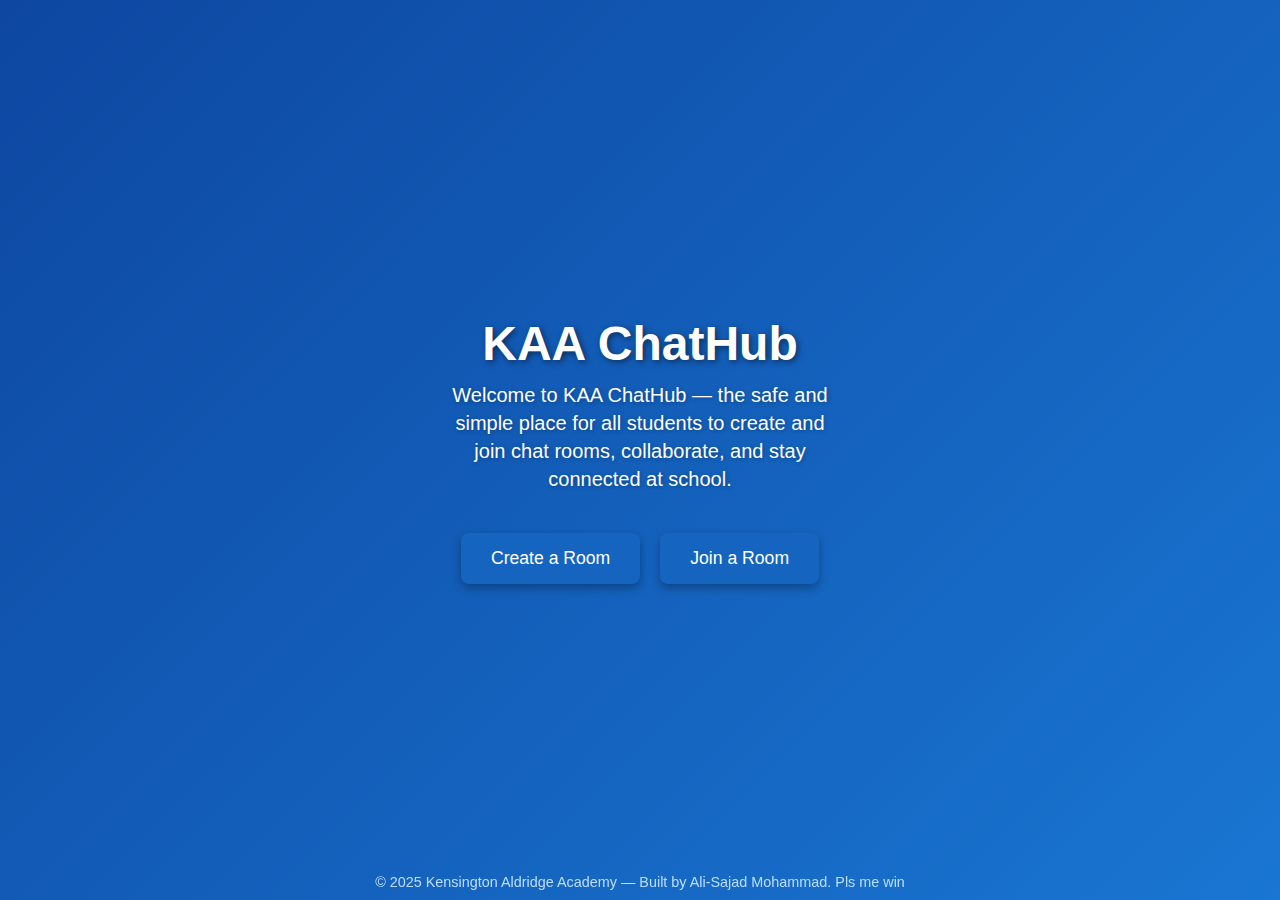
<file: index.html>
<!DOCTYPE html>
<html lang="en">
<head>
  <meta charset="UTF-8" />
  <meta name="viewport" content="width=device-width, initial-scale=1" />
  <title>KAA ChatHub - Welcome</title>
  <style>
    /* Reset & base */
    * {
      box-sizing: border-box;
      margin: 0;
      padding: 0;
      font-family: 'Segoe UI', Tahoma, Geneva, Verdana, sans-serif;
    }
    body {
      background: linear-gradient(135deg, #0d47a1, #1976d2);
      color: white;
      height: 100vh;
      display: flex;
      flex-direction: column;
      justify-content: center;
      align-items: center;
      text-align: center;
      padding: 20px;
    }
    h1 {
      font-size: 3rem;
      margin-bottom: 10px;
      text-shadow: 2px 2px 6px rgba(0,0,0,0.5);
    }
    p {
      font-size: 1.25rem;
      margin-bottom: 40px;
      max-width: 400px;
      line-height: 1.4;
      text-shadow: 1px 1px 4px rgba(0,0,0,0.3);
    }
    .buttons {
      display: flex;
      gap: 20px;
      flex-wrap: wrap;
      justify-content: center;
    }
    button {
      background-color: #1565c0;
      border: none;
      padding: 15px 30px;
      font-size: 1.1rem;
      color: white;
      border-radius: 8px;
      cursor: pointer;
      box-shadow: 0 4px 10px rgba(0,0,0,0.3);
      transition: background-color 0.3s ease;
      min-width: 150px;
    }
    button:hover {
      background-color: #1e88e5;
    }
    footer {
      position: fixed;
      bottom: 10px;
      font-size: 0.9rem;
      color: #bbdefb;
    }
  </style>
</head>
<body>
  <h1>KAA ChatHub</h1>
  <p>Welcome to KAA ChatHub — the safe and simple place for all students to create and join chat rooms, collaborate, and stay connected at school.</p>
  
  <div class="buttons">
    <button onclick="location.href='login.html?action=create'">Create a Room</button>
    <button onclick="location.href='login.html?action=join'">Join a Room</button>
  </div>

  <footer>
    &copy; 2025 Kensington Aldridge Academy — Built by Ali-Sajad Mohammad. Pls me win
  </footer>
</body>
</html>
</file>
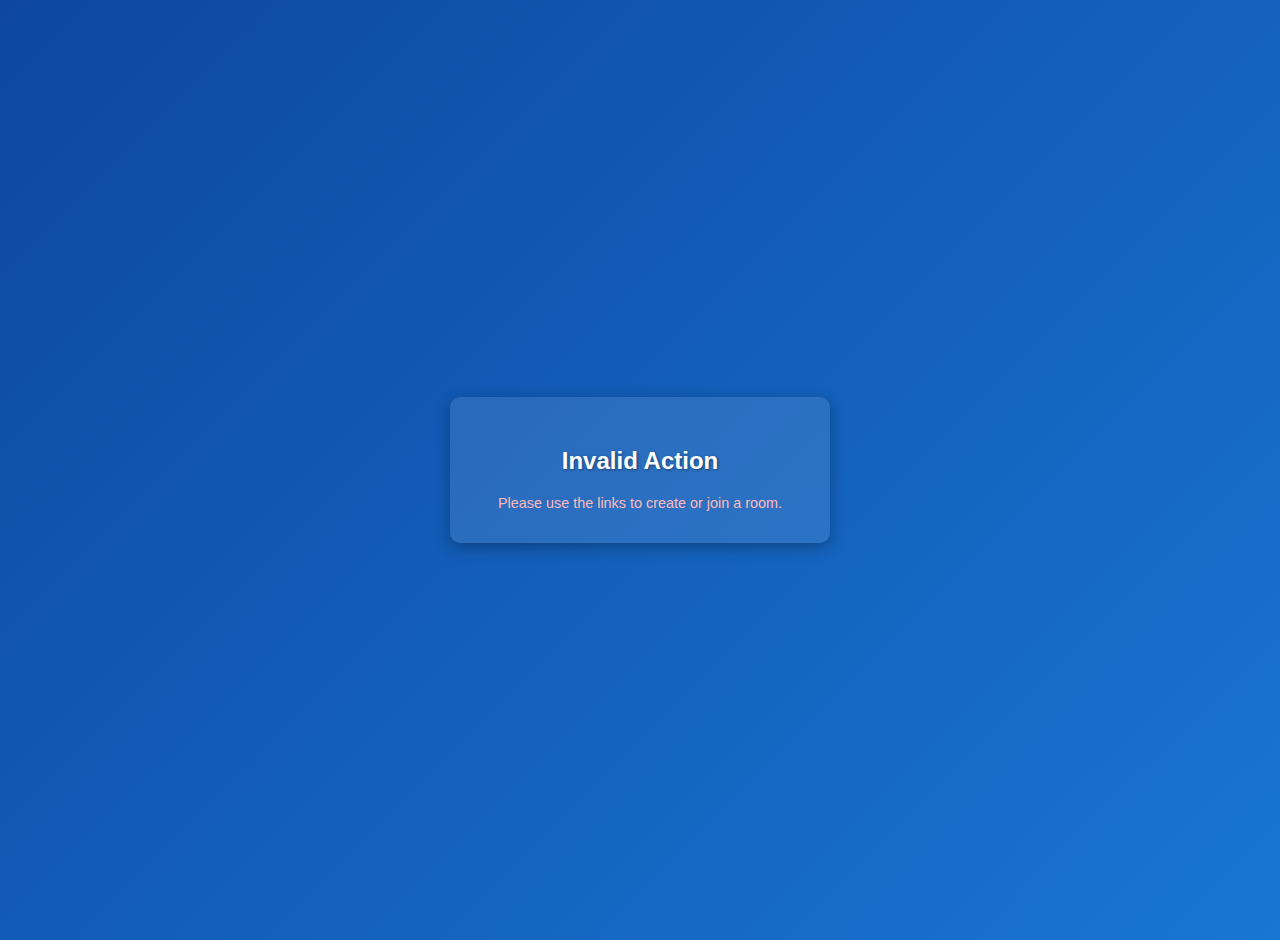
<file: chat.html>
<!DOCTYPE html>
<html lang="en">
<head>
  <meta charset="UTF-8" />
  <meta name="viewport" content="width=device-width, initial-scale=1" />
  <title>KAA ChatHub - Room Chat</title>
  <style>
    body {
      font-family: 'Segoe UI', Tahoma, Geneva, Verdana, sans-serif;
      background: #1976d2;
      color: white;
      margin: 0; padding: 20px;
      display: flex; flex-direction: column; height: 100vh;
    }
    h2 {
      text-align: center;
      margin-bottom: 10px;
    }
    #messages {
      flex: 1;
      overflow-y: auto;
      background: #1565c0;
      padding: 15px;
      border-radius: 8px;
      box-shadow: 0 0 10px rgba(0,0,0,0.3);
      margin-bottom: 15px;
    }
    .msg {
      margin-bottom: 12px;
      padding-bottom: 4px;
      border-bottom: 1px solid rgba(255,255,255,0.2);
    }
    .msg .name {
      font-weight: bold;
      color: #ffeb3b;
    }
    .msg .time {
      font-size: 0.8em;
      color: #bbdefb;
      margin-left: 6px;
    }
    form {
      display: flex;
      gap: 10px;
    }
    input[type="text"] {
      flex: 1;
      padding: 10px;
      font-size: 1rem;
      border-radius: 6px;
      border: none;
      outline: none;
    }
    button {
      background: #ffeb3b;
      border: none;
      padding: 10px 20px;
      font-weight: bold;
      border-radius: 6px;
      cursor: pointer;
      transition: background 0.3s ease;
    }
    button:hover {
      background: #fdd835;
    }
  </style>
</head>
<body>

  <h2>KAA ChatHub — Room Chat</h2>

  <div id="messages">Loading chat...</div>

  <form id="messageForm">
    <input id="messageInput" type="text" placeholder="Type your message here..." autocomplete="off" required />
    <button type="submit">Send</button>
  </form>

  <script>
    // Your Google Apps Script web app URL (deployed)
    const GOOGLE_SHEETS_URL = 'https://script.google.com/macros/s/AKfycbxFo_c-BpQTXI3K8CSKeghvNiWnK61t1VxUAaToPFBvRN-c8j7Q85shUcbp7z3HBK8YrA/exec';

    // Get room code and username from sessionStorage
    const roomCode = sessionStorage.getItem('room');
    const displayName = sessionStorage.getItem('name');

    // If missing, redirect back to login
    if (!roomCode || !displayName) {
      alert('Missing room or username. Please login again.');
      window.location.href = 'login.html';
    }

    const messagesDiv = document.getElementById('messages');
    const form = document.getElementById('messageForm');
    const input = document.getElementById('messageInput');

    // Function to fetch messages from backend filtered by room
    async function fetchMessages() {
      try {
        const response = await fetch(`${GOOGLE_SHEETS_URL}?action=getMessages&room=${encodeURIComponent(roomCode)}`);
        const data = await response.json();

        messagesDiv.innerHTML = '';
        if (data.length === 0) {
          messagesDiv.innerHTML = '<p>No messages yet. Start the conversation!</p>';
          return;
        }

        data.forEach(msg => {
          const div = document.createElement('div');
          div.classList.add('msg');
          div.innerHTML = `
            <span class="name">${escapeHTML(msg.name)}</span>: 
            <span class="text">${escapeHTML(msg.message)}</span>
            <span class="time">(${new Date(msg.timestamp).toLocaleTimeString()})</span>
          `;
          messagesDiv.appendChild(div);
        });

        // Scroll to bottom
        messagesDiv.scrollTop = messagesDiv.scrollHeight;
      } catch (error) {
        console.error('Error fetching messages:', error);
        messagesDiv.innerHTML = '<p style="color:#ffcccc;">Failed to load messages.</p>';
      }
    }

    // Escape HTML to prevent injection
    function escapeHTML(str) {
      return str.replace(/[&<>"']/g, function(m) {
        return ({
          '&': '&amp;',
          '<': '&lt;',
          '>': '&gt;',
          '"': '&quot;',
          "'": '&#39;'
        })[m];
      });
    }

    // Submit new message to backend
    form.addEventListener('submit', async (e) => {
      e.preventDefault();
      const message = input.value.trim();
      if (!message) return;

      const payload = {
        action: 'postMessage',
        room: roomCode,
        name: displayName,
        message: message,
        timestamp: new Date().toISOString()
      };

      try {
        await fetch(GOOGLE_SHEETS_URL, {
          method: 'POST',
          headers: {'Content-Type': 'application/json'},
          body: JSON.stringify(payload)
        });
        input.value = '';
        fetchMessages();
      } catch (error) {
        alert('Failed to send message.');
        console.error('Send message error:', error);
      }
    });

    // Initial load
    fetchMessages();

    // Refresh chat every 3 seconds
    setInterval(fetchMessages, 3000);
  </script>
</body>
</html>
</file>
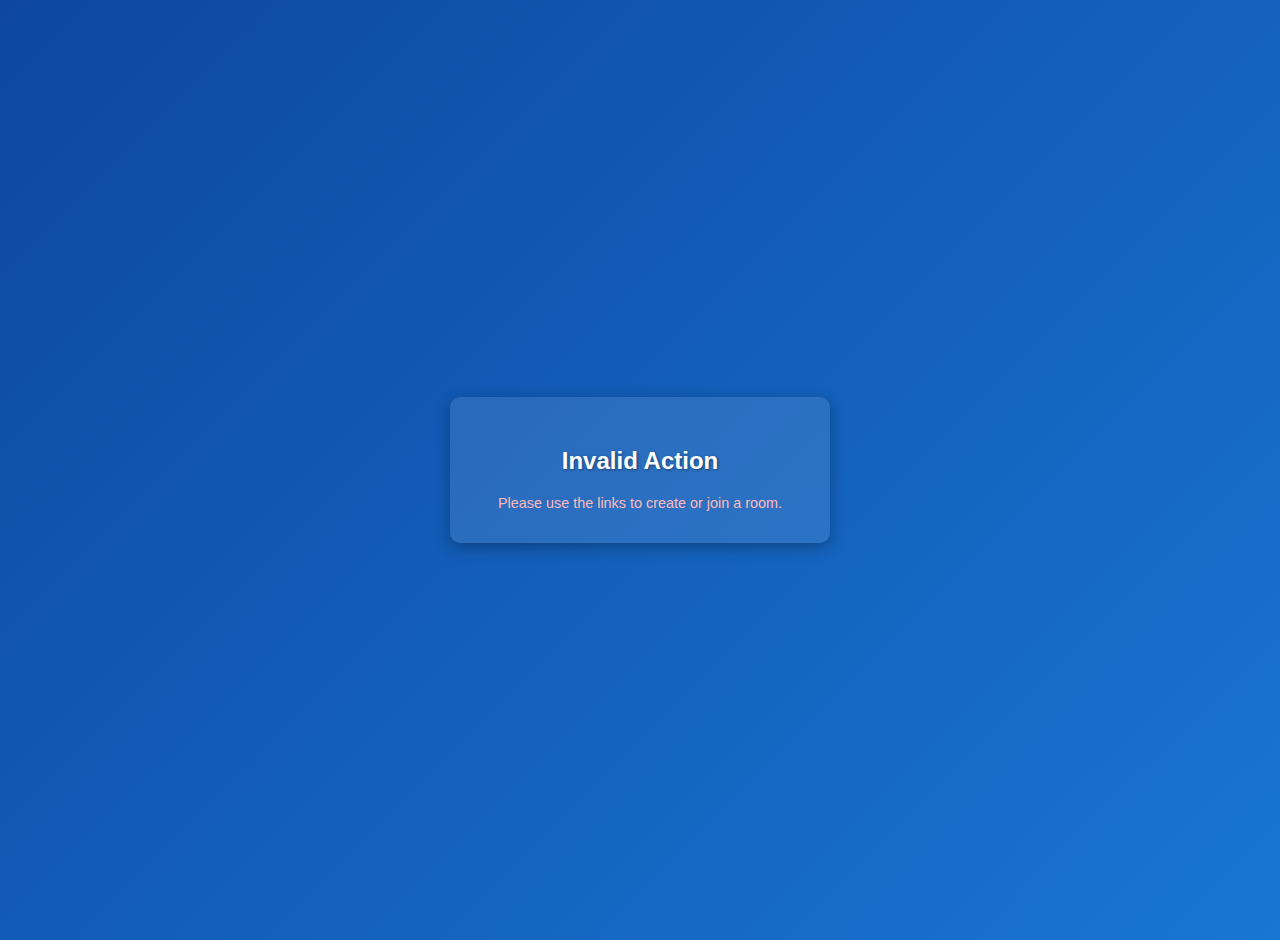
<file: login.html>
<!DOCTYPE html>
<html lang="en">
<head>
  <meta charset="UTF-8" />
  <meta name="viewport" content="width=device-width, initial-scale=1" />
  <title>KAA ChatHub - Login</title>
  <style>
    body {
      font-family: 'Segoe UI', Tahoma, Geneva, Verdana, sans-serif;
      background: linear-gradient(135deg, #0d47a1, #1976d2);
      color: white;
      height: 100vh;
      display: flex;
      justify-content: center;
      align-items: center;
      padding: 20px;
      margin: 0;
    }
    #container {
      background: rgba(255, 255, 255, 0.1);
      padding: 30px;
      border-radius: 10px;
      width: 320px;
      box-shadow: 0 4px 15px rgba(0,0,0,0.3);
      text-align: center;
    }
    h2 {
      margin-bottom: 20px;
      text-shadow: 1px 1px 3px rgba(0,0,0,0.4);
    }
    label {
      display: block;
      text-align: left;
      margin-bottom: 6px;
      font-weight: 600;
      font-size: 0.9rem;
    }
    input[type="text"] {
      width: 100%;
      padding: 8px 10px;
      margin-bottom: 15px;
      border-radius: 6px;
      border: none;
      font-size: 1rem;
    }
    button {
      background-color: #1565c0;
      border: none;
      padding: 12px 20px;
      font-size: 1.1rem;
      color: white;
      border-radius: 8px;
      cursor: pointer;
      width: 100%;
      transition: background-color 0.3s ease;
    }
    button:hover {
      background-color: #1e88e5;
    }
    #message {
      margin-top: 12px;
      font-size: 0.9rem;
      color: #ffbaba;
      min-height: 18px;
    }
  </style>
</head>
<body>
  <div id="container">
    <h2 id="formTitle">Loading...</h2>

    <form id="loginForm">
      <div id="nameField">
        <label for="displayName">Display Name</label>
        <input type="text" id="displayName" name="displayName" required placeholder="Your name" />
      </div>

      <div id="roomField" style="display:none;">
        <label for="roomCode">Room Code</label>
        <input type="text" id="roomCode" name="roomCode" placeholder="Enter room code" />
      </div>

      <button type="submit" id="submitBtn">Submit</button>
    </form>

    <div id="message"></div>
  </div>

<script>
  // Change this to your Google Apps Script Web App URL that handles room creation and joining
  const ROOM_API_URL = "https://script.google.com/macros/s/AKfycbzrBFJLsnv9Wc9yiblt4RoGrgExiKjyCY91lsxcSdgItvL5lzZskClGmbjIexRVveHcgQ/exec";

  const urlParams = new URLSearchParams(window.location.search);
  const action = urlParams.get('action'); // "create" or "join"

  const formTitle = document.getElementById('formTitle');
  const roomField = document.getElementById('roomField');
  const loginForm = document.getElementById('loginForm');
  const messageDiv = document.getElementById('message');

  // On load, adjust form based on action
  if (action === "create") {
    formTitle.textContent = "Create a New Room";
    roomField.style.display = "none"; // no room code input when creating
  } else if (action === "join") {
    formTitle.textContent = "Join a Room";
    roomField.style.display = "block";
    document.getElementById('roomCode').setAttribute('required', 'required');
  } else {
    formTitle.textContent = "Invalid Action";
    loginForm.style.display = "none";
    messageDiv.textContent = "Please use the links to create or join a room.";
  }

  // Utility to generate room code, example: KAA + 4 random uppercase letters/digits
  function generateRoomCode() {
    const chars = "ABCDEFGHIJKLMNOPQRSTUVWXYZ0123456789";
    let code = "KAA";
    for (let i = 0; i < 4; i++) {
      code += chars.charAt(Math.floor(Math.random() * chars.length));
    }
    return code;
  }

  loginForm.addEventListener('submit', async (e) => {
    e.preventDefault();
    messageDiv.textContent = "";

    const displayName = document.getElementById('displayName').value.trim();
    let roomCode = "";

    if (!displayName) {
      messageDiv.textContent = "Please enter your display name.";
      return;
    }

    if (action === "create") {
      roomCode = generateRoomCode();

      // POST to backend to create room
      try {
        const res = await fetch(ROOM_API_URL, {
          method: "POST",
          headers: { "Content-Type": "application/json" },
          body: JSON.stringify({
            action: "createRoom",
            room: roomCode,
            name: displayName,
            timestamp: new Date().toISOString()
          })
        });

        if (!res.ok) throw new Error("Failed to create room");

        // Optionally you can parse res.json() here for confirmation
        sessionStorage.setItem("room", roomCode);
        sessionStorage.setItem("name", displayName);

        window.location.href = `chat.html?room=${roomCode}`;
      } catch (err) {
        messageDiv.textContent = "Error creating room. Please try again.";
        console.error(err);
      }
    } else if (action === "join") {
      roomCode = document.getElementById('roomCode').value.trim().toUpperCase();
      if (!roomCode) {
        messageDiv.textContent = "Please enter a room code.";
        return;
      }

      // Optional: validate room exists by calling backend
      try {
        const res = await fetch(`${ROOM_API_URL}?action=checkRoom&room=${roomCode}`);
        if (!res.ok) throw new Error("Room not found");
        const data = await res.json();
        if (!data.exists) {
          messageDiv.textContent = "Room code not found.";
          return;
        }

        sessionStorage.setItem("room", roomCode);
        sessionStorage.setItem("name", displayName);

        window.location.href = `chat.html?room=${roomCode}`;
      } catch (err) {
        messageDiv.textContent = "Room code not found.";
        console.error(err);
      }
    }
  });
</script>
</body>
</html>
</file>
